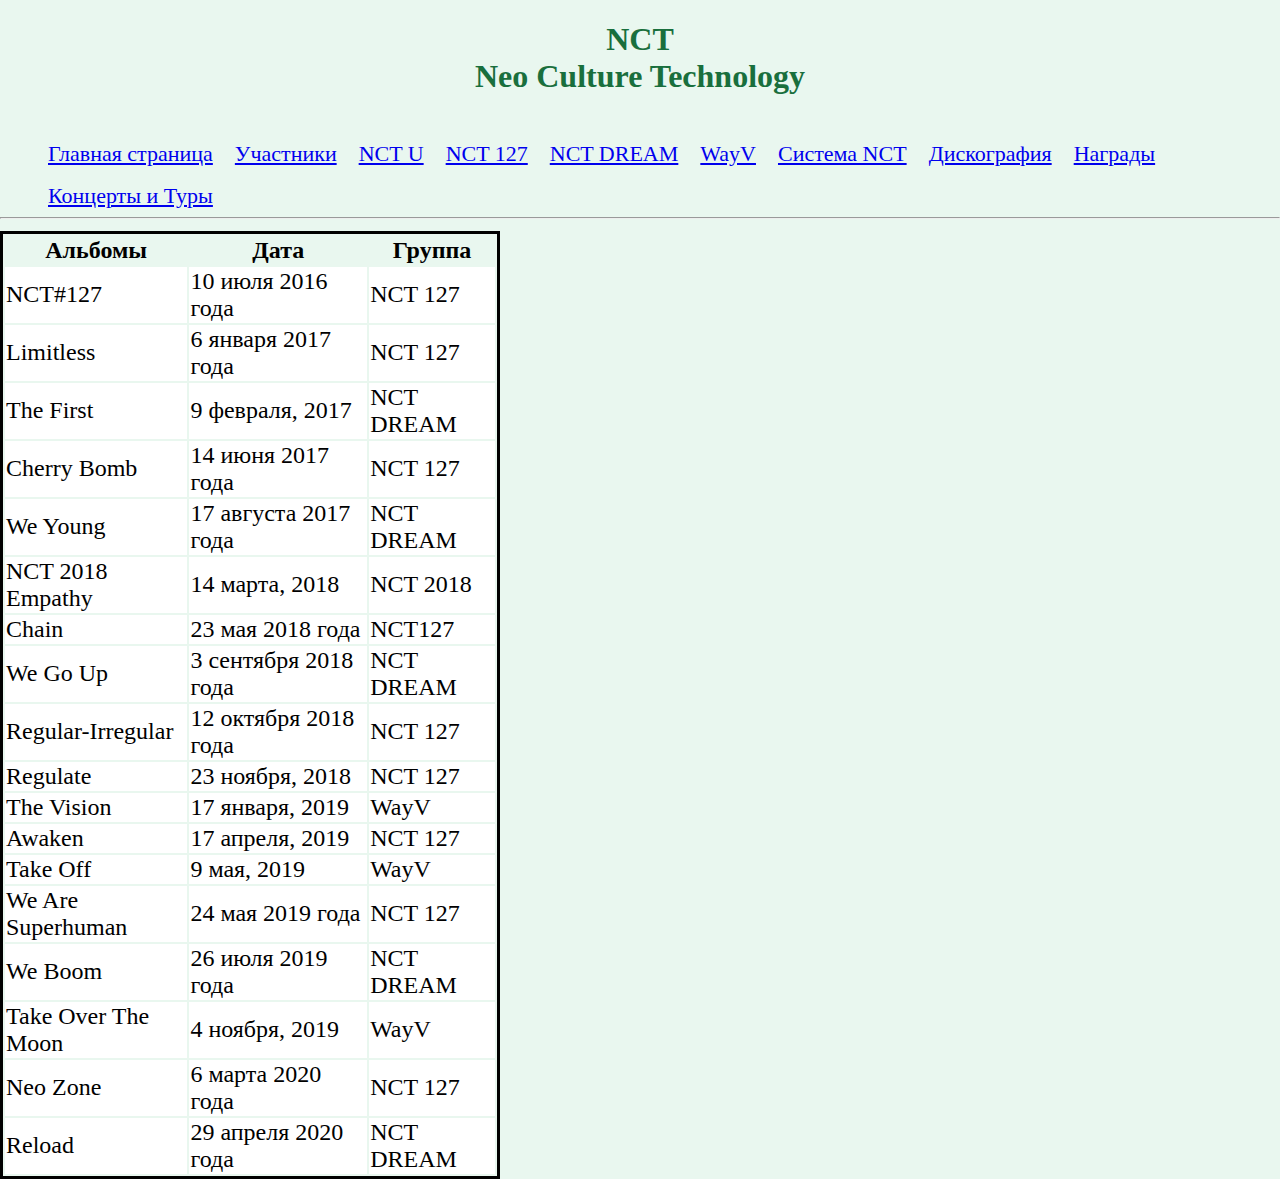
<file: album.html>
<!DOCTYPE html>
<html lang="en" dir="ltr">
  <head>
    <meta charset="utf-8">
    <title>kpop nct fanpage</title>
    <link rel="shortcut icon" herf="D:\Мои документы\Desktop\informatika"/>
    <link rel="stylesheet" type="text/css" href="css.css">
  </head>
  <body bgcolor="#e9f7ef  ">
  <h1><center><font color="#196f3d"> NCT <br>Neo Culture Technology</br></center></h1>
        <div class="bg">
            <ul><font color="black" size="5">
                <li class="li1"><a href="index.html">Главная страница</a></li>
                <li class="li1"><a href="members.html">Участники</a></li>
                <li class="li1"><a href="nctu.html">NCT U</a></li>
                <li class="li1"><a href="nct127.html">NCT 127</a></li>
                <li class="li1"><a href="nctdream.html">NCT DREAM</a></li>
                <li class="li1"><a href="wayv.html">WayV</a></li>
                <li class="li1"><a href="nctsystem.html">Система NCT</a></li>
                <li class="li1"><a href="album.html">Дискография</a></li>
                <li class="li1"><a href="awards.html">Награды</a></li>
                <li class="li1"><a href="concerts.html">Концерты и Туры </a></li>

            </ul>
        </div>

  <hr>
<table width="500" height="500" bordercolor="black" colspan="18" rowspan="3" >
  <th left>Альбомы</th><th a lign="left">Дата</th><th left>Группа</th><tr bgcolor="white">
  <td>NCT#127</td><td >10 июля 2016 года</td><td>NCT 127</td></tr>
    <tr bgcolor="white"><td>Limitless</td><td>6 января 2017 года</td><td>NCT 127</td></tr><tr bgcolor="white"><td>The First</td><td>9 февраля, 2017 </td>
    <td>NCT DREAM</td></tr><tr bgcolor="white"><td>Cherry Bomb</td><td>14 июня 2017 года</td><td>NCT 127</td></tr><tr bgcolor="white"><td>We Young</td>
    <td>17 августа 2017 года</td><td>NCT DREAM</td></tr>
    <tr bgcolor="white"><td>NCT 2018 Empathy</td><td>14 марта, 2018</td><td>NCT 2018</td></tr><tr bgcolor="white"><td>Chain</td><td>23 мая 2018 года</td>
    <td>NCT127</td></tr><tr bgcolor="white">
      <td>We Go Up</td><td>3 сентября 2018 года</td><td>NCT DREAM</td>
    </tr><tr bgcolor="white">
      <td>Regular-Irregular</td><td>12 октября 2018 года</td><td>NCT 127</td>
    </tr><tr bgcolor="white">
      <td>Regulate</td><td>23 ноября, 2018</td><td>NCT 127</td>
    </tr><tr bgcolor="white">
      <td>The Vision</td><td>17 января, 2019</td><td>WayV</td>
    </tr><tr bgcolor="white">
      <td>Awaken</td><td>17 апреля, 2019</td><td>NCT 127</td>
    </tr><tr bgcolor="white"><td>Take Off</td><td>9 мая, 2019</td><td>WayV</td></tr><tr bgcolor="white">
      <td>We Are Superhuman</td><td>24 мая 2019 года</td><td>NCT 127</td>
    </tr><tr bgcolor="white">
      <td>We Boom</td><td> 26 июля 2019 года</td><td>NCT DREAM</td>
    </tr><tr bgcolor="white">
      <td>Take Over The Moon</td><td>4 ноября, 2019</td><td>WayV</td>
    </tr><tr bgcolor="white">
      <td>Neo Zone</td><td>6 марта 2020 года</td><td>NCT 127</td>
    </tr><tr bgcolor="white">
      <td>Reload</td><td>29 апреля 2020 года</td><td>NCT DREAM</td>
    </tr>
</table>

  </body>
  </html>
</file>
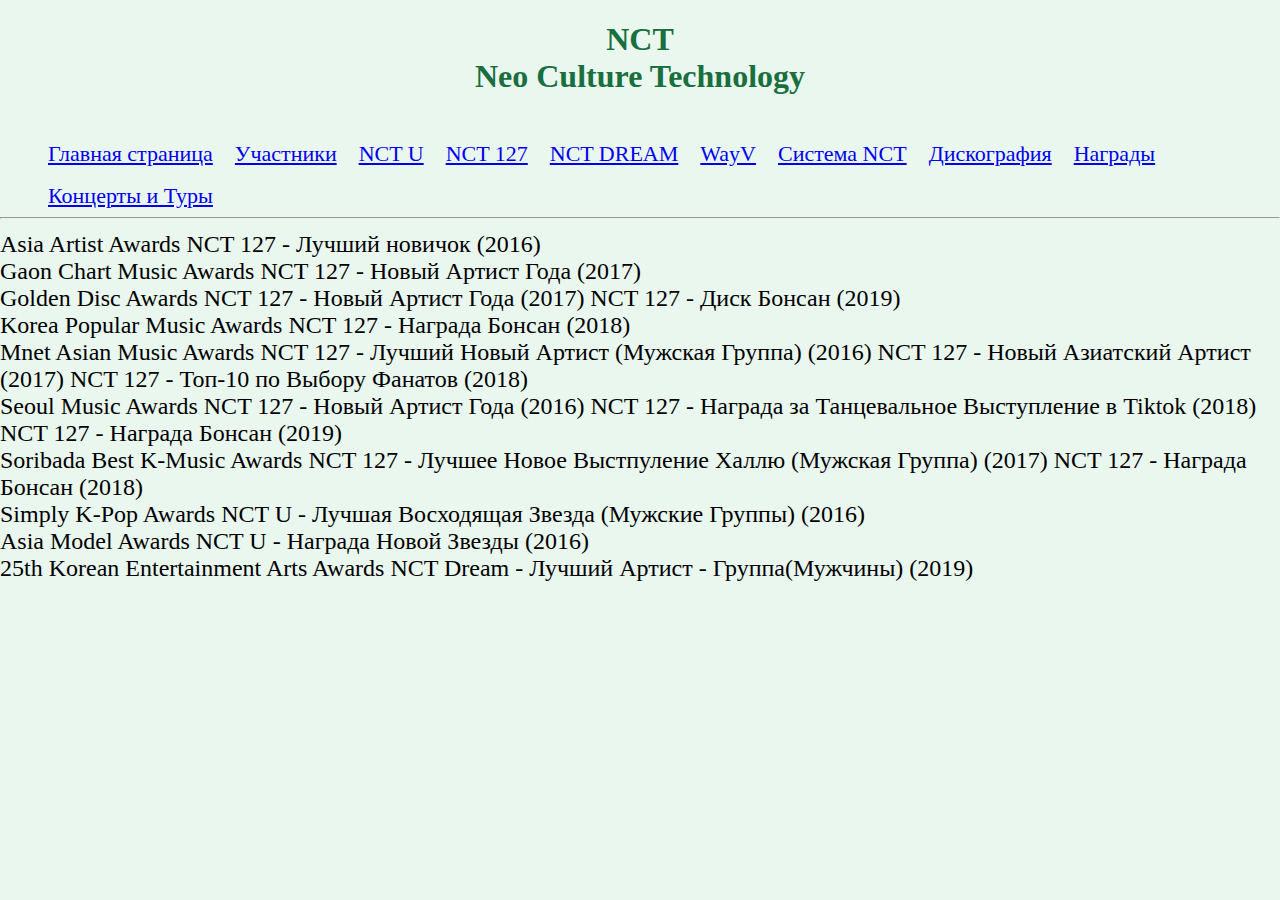
<file: awards.html>
<!DOCTYPE html>
<html lang="en" dir="ltr">
  <head>
    <meta charset="utf-8">
    <title>kpop nct fanpage</title>
    <link rel="shortcut icon" herf="D:\Мои документы\Desktop\informatika"/>
    <link rel="stylesheet" type="text/css" href="css.css">
  </head>
  <body bgcolor="#e9f7ef  ">
  <h1><center><font color="#196f3d"> NCT <br>Neo Culture Technology</br></center></h1>
        <div class="bg">
            <ul><font color="black" size="5">
                <li class="li1"><a href="index.html">Главная страница</a></li>
                <li class="li1"><a href="members.html">Участники</a></li>
                <li class="li1"><a href="nctu.html">NCT U</a></li>
                <li class="li1"><a href="nct127.html">NCT 127</a></li>
                <li class="li1"><a href="nctdream.html">NCT DREAM</a></li>
                <li class="li1"><a href="wayv.html">WayV</a></li>
                <li class="li1"><a href="nctsystem.html">Система NCT</a></li>
                <li class="li1"><a href="album.html">Дискография</a></li>
                <li class="li1"><a href="awards.html">Награды</a></li>
                <li class="li1"><a href="concerts.html">Концерты и Туры </a></li>

            </ul>
        </div>
  <hr>
  Asia Artist Awards
  NCT 127 - Лучший новичок (2016)
  <br>Gaon Chart Music Awards
  NCT 127 - Новый Артист Года (2017)
  <br>Golden Disc Awards
  NCT 127 - Новый Артист Года (2017)
  NCT 127 - Диск Бонсан (2019)
  <br>Korea Popular Music Awards
NCT 127 - Награда Бонсан (2018)
<br>Mnet Asian Music Awards
NCT 127 - Лучший Новый Артист (Мужская Группа) (2016)
NCT 127 - Новый Азиатский Артист (2017)
NCT 127 - Топ-10 по Выбору Фанатов (2018)
<br>Seoul Music Awards
NCT 127 - Новый Артист Года (2016)
NCT 127 - Награда за Танцевальное Выступление в Tiktok (2018)
NCT 127 - Награда Бонсан (2019)
<br>Soribada Best K-Music Awards
NCT 127 - Лучшее Новое Выстпуление Халлю (Мужская Группа) (2017)
NCT 127 - Награда Бонсан (2018)
<br>Simply K-Pop Awards
 NCT U - Лучшая Восходящая Звезда (Мужские Группы) (2016)
<br>Asia Model Awards
NCT U - Награда Новой Звезды (2016)
<br>25th Korean Entertainment Arts Awards
 NCT Dream - Лучший Артист - Группа(Мужчины) (2019)


  </body>
  </html>
</file>
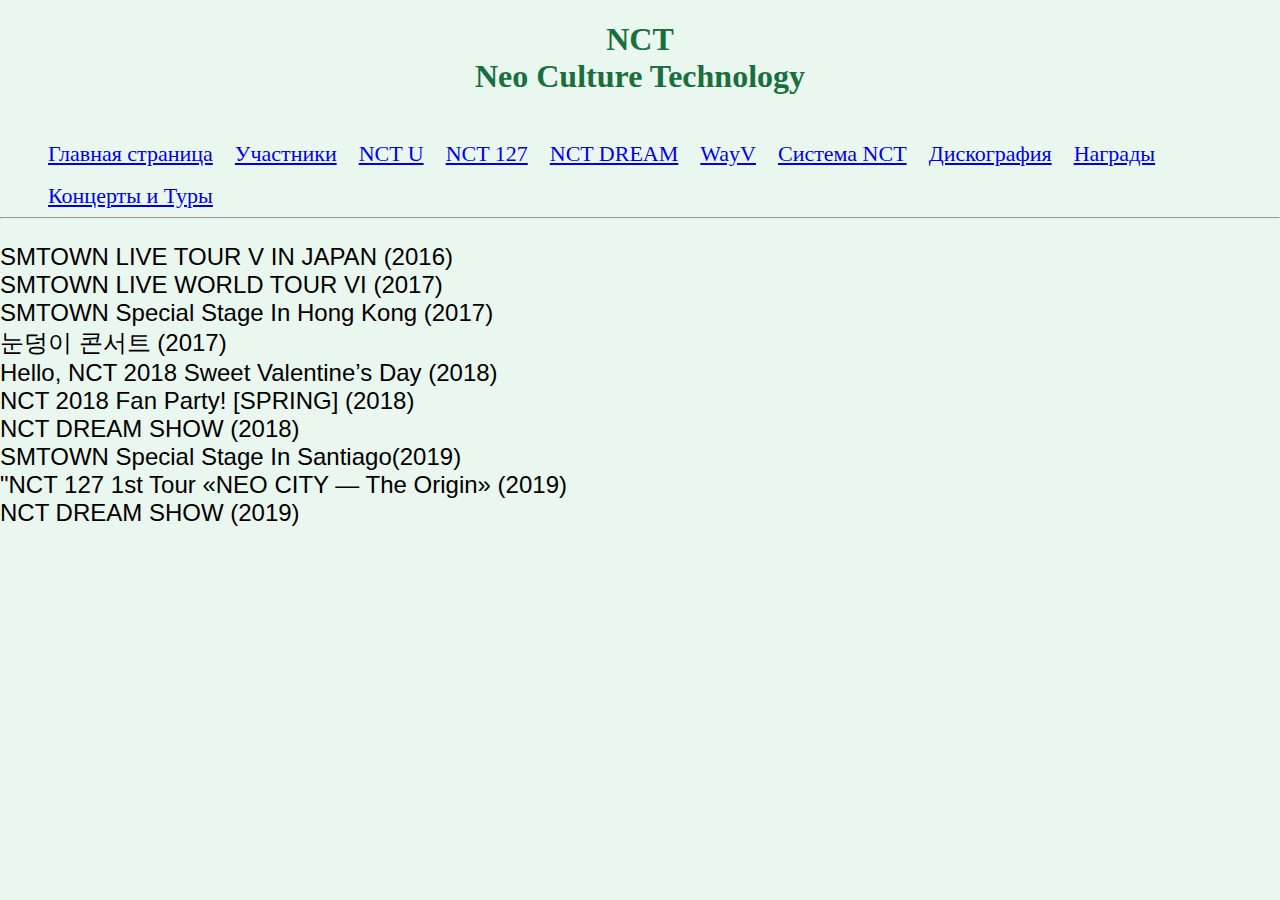
<file: concerts.html>
<!DOCTYPE html>
<html lang="en" dir="ltr">
  <head>
    <meta charset="utf-8">
    <title>kpop nct fanpage</title>
    <link rel="shortcut icon" herf="D:\Мои документы\Desktop\informatika"/>
    <link rel="stylesheet" type="text/css" href="css.css">
    </head>
    <body bgcolor="#e9f7ef  ">
    <h1><center><font color="#196f3d"> NCT <br>Neo Culture Technology</br></center></h1>
        <div class="bg">
            <ul><font color="black" size="5">
                <li class="li1"><a href="index.html">Главная страница</a></li>
                <li class="li1"><a href="members.html">Участники</a></li>
                <li class="li1"><a href="nctu.html">NCT U</a></li>
                <li class="li1"><a href="nct127.html">NCT 127</a></li>
                <li class="li1"><a href="nctdream.html">NCT DREAM</a></li>
                <li class="li1"><a href="wayv.html">WayV</a></li>
                <li class="li1"><a href="nctsystem.html">Система NCT</a></li>
                <li class="li1"><a href="album.html">Дискография</a></li>
                <li class="li1"><a href="awards.html">Награды</a></li>
                <li class="li1"><a href="concerts.html">Концерты и Туры </a></li>

            </ul>
        </div>
    <hr>
      <p><font color="black" size="5" face="arial" >SMTOWN LIVE TOUR V IN JAPAN (2016)
<br>SMTOWN LIVE WORLD TOUR VI (2017)
<br>SMTOWN Special Stage In Hong Kong (2017)
<br>눈덩이 콘서트 (2017)
<br>Hello, NCT 2018 Sweet Valentine’s Day (2018)
<br>NCT 2018 Fan Party! [SPRING] (2018)
<br>NCT DREAM SHOW (2018)
<br>SMTOWN Special Stage In Santiago(2019)
<br>"NCT 127 1st Tour «NEO CITY — The Origin» (2019)
<br>NCT DREAM SHOW (2019)</p>
  </body>
  </html>
</file>
<file: css.css>
body {
  margin:0px;
}

.li1 {
  display: inline-block;
  padding: 8px;
  color: white;
  font-size: 22px;
  position: relative;
  top: 16px;
}
</file>
